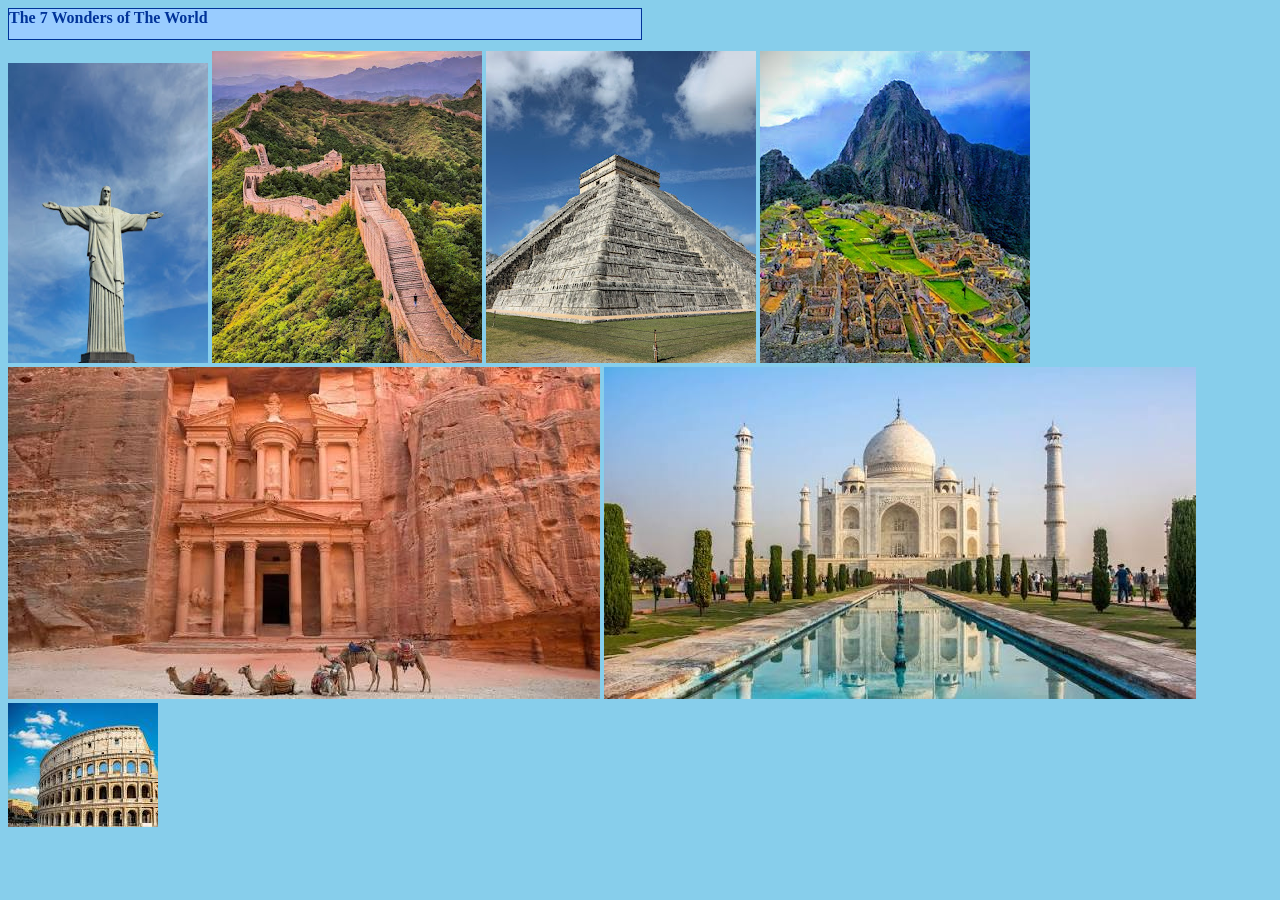
<file: Website/index.html>
<html>
<head>
<title>7 Wonders</title>
</head>

<h1>
   <b>The 7 Wonders of The World</b>
</h1>
<body>
   
<img src = "ChristTheRedeemer.jpg" width = "200" height="300">
<img src = "GreatWallOfChina.jpg">
<img src = "ChichenItza.jpg">
<img src = "Machu Picchu.jpg">
<img src = "Petra.jpg">
<img src = "TahjMahal.jpg">
<img src = "TheCollesseum.jpg">

</body>


<p>

</p>


<link rel = "stylesheet" href = 'Website/css practice.css'
</html>
</file>
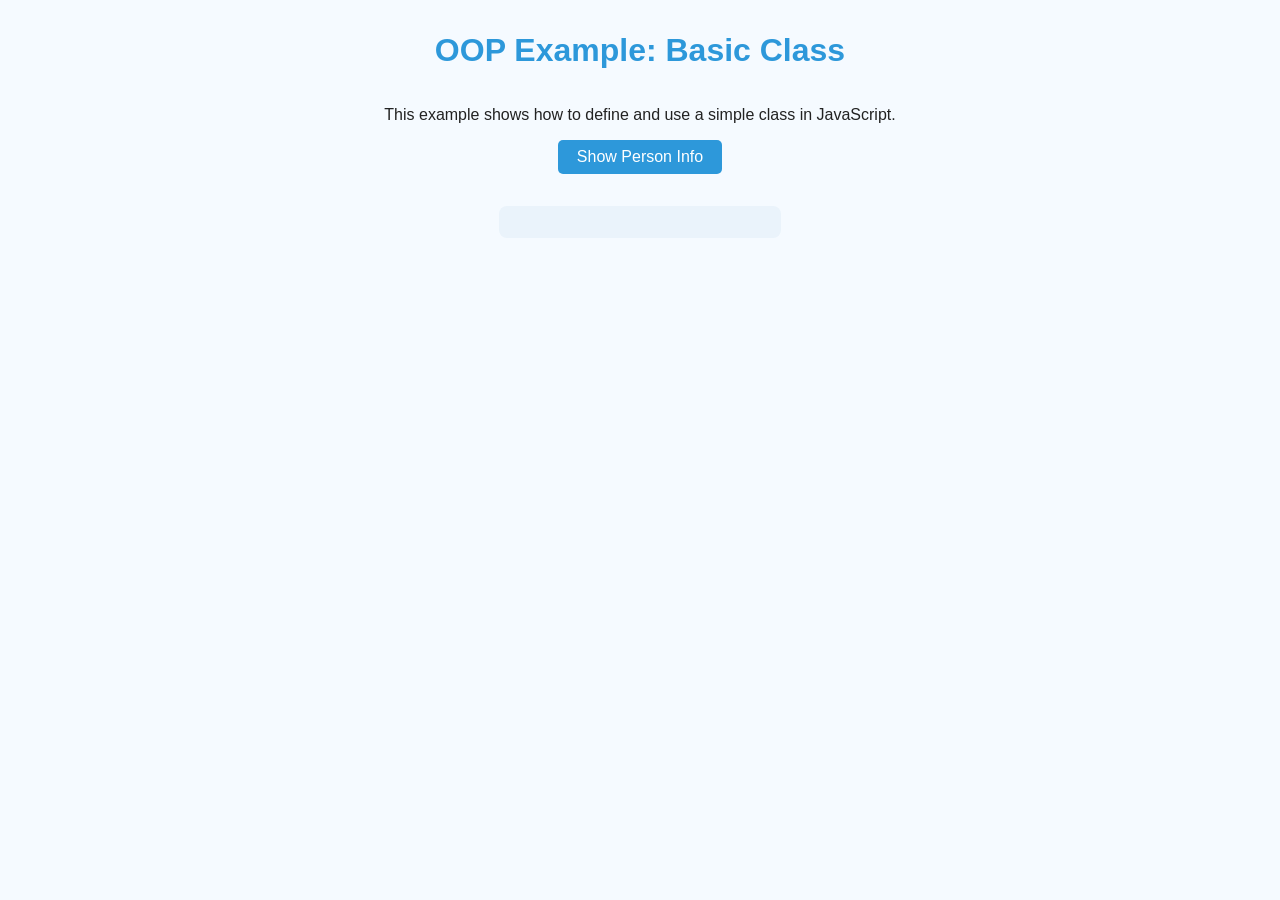
<file: Class Exercises/10 - Object Oriented Programming/Task 1 Example - Basic Class/index.html>
<!DOCTYPE html>
<html lang="en">
<head>
  <meta charset="UTF-8">
  <title>OOP Task 1 Example - Basic Class</title>
  <link rel="stylesheet" href="style.css">
</head>
<body>
  <h1>OOP Example: Basic Class</h1>
  <p>This example shows how to define and use a simple class in JavaScript.</p>
  <button id="btnShow">Show Person Info</button>
  <pre id="output"></pre>
  <script src="script.js"></script>
</body>
</html>
</file>
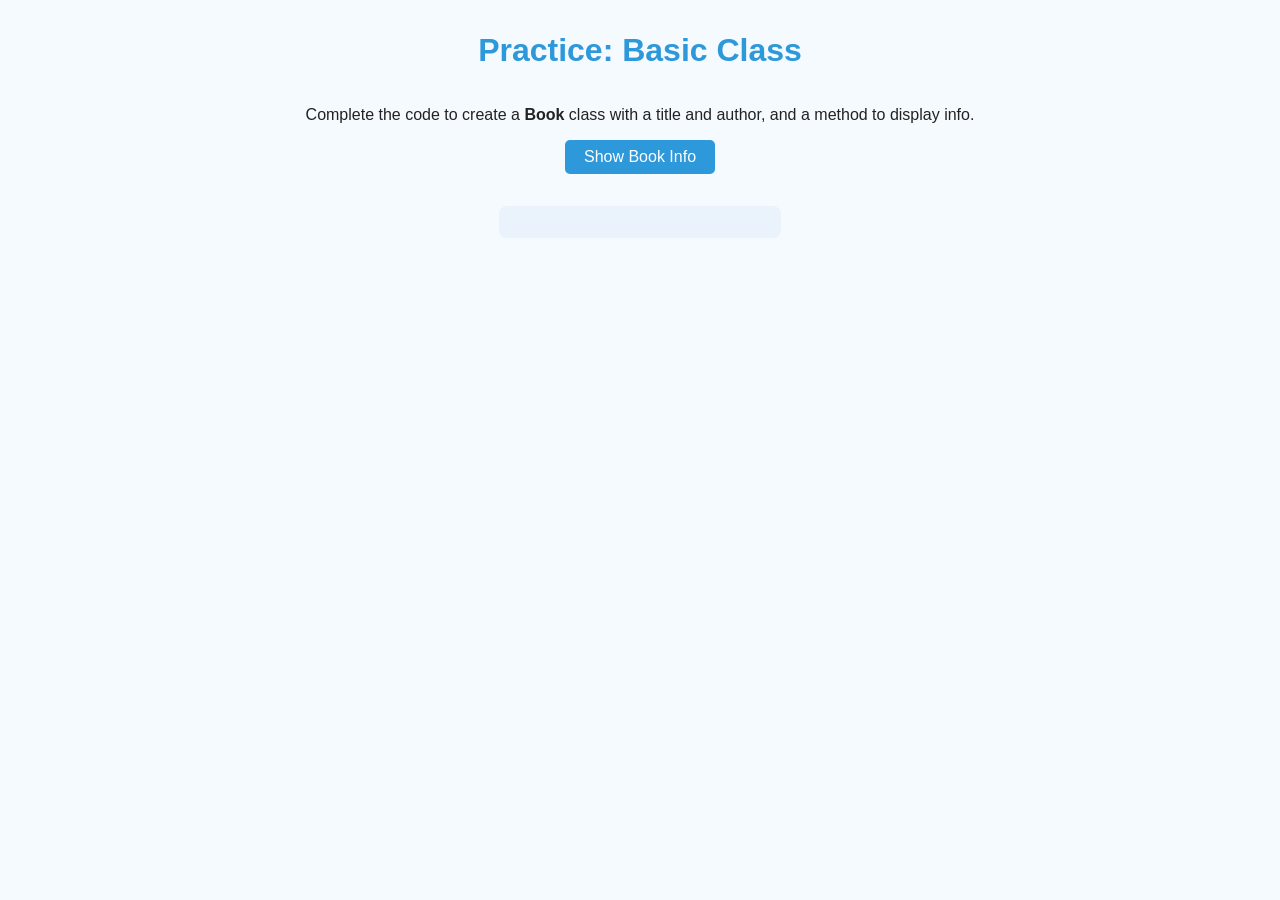
<file: Class Exercises/10 - Object Oriented Programming/Task 1a - Practice Basic Class/index.html>
<!DOCTYPE html>
<html lang="en">
<head>
  <meta charset="UTF-8">
  <title>Practice: Basic Class</title>
  <link rel="stylesheet" href="style.css">
</head>
<body>
  <h1>Practice: Basic Class</h1>
  <p>Complete the code to create a <b>Book</b> class with a title and author, and a method to display info.</p>
  <button id="btnShow">Show Book Info</button>
  <pre id="output"></pre>
  <script src="script.js"></script>
</body>
</html>
</file>
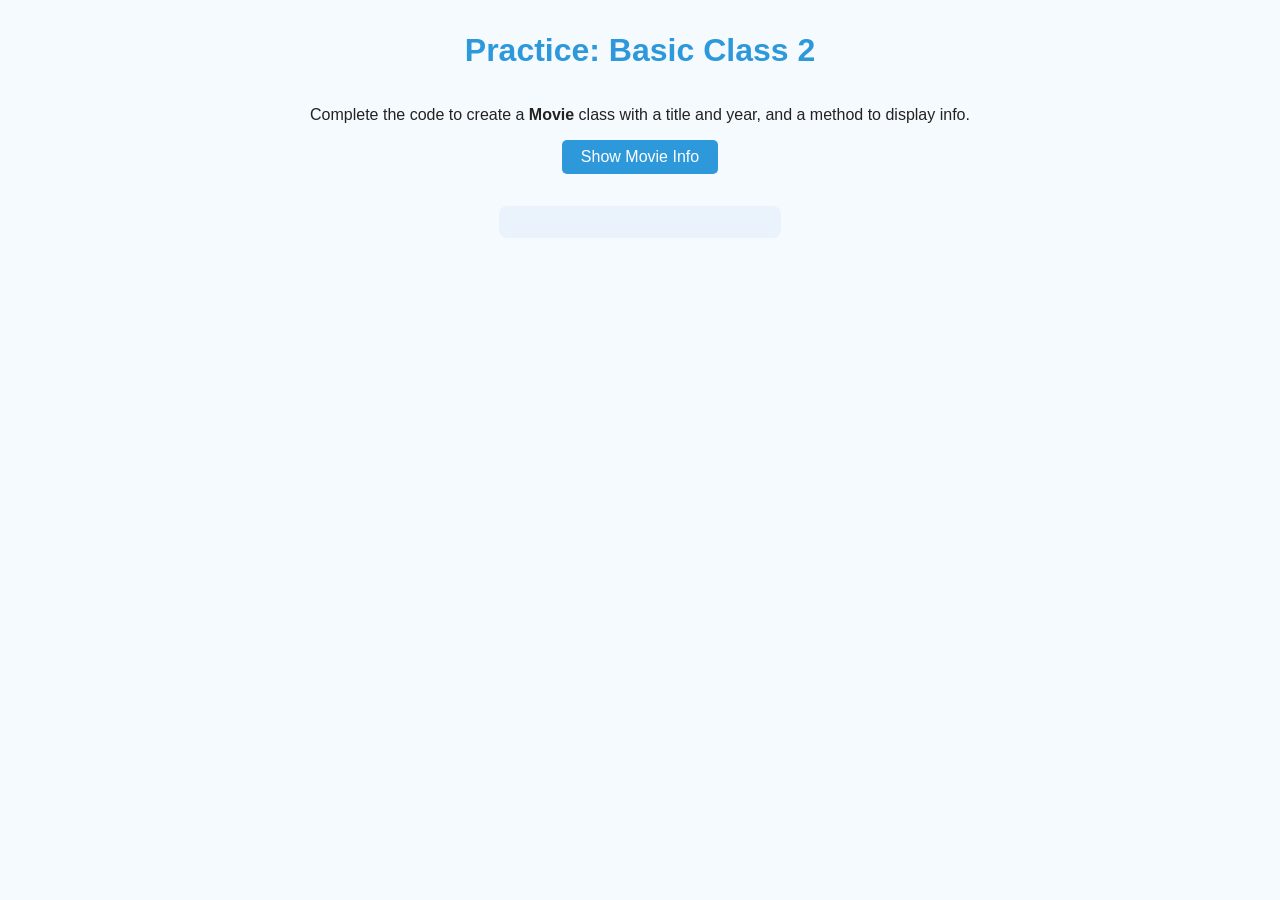
<file: Class Exercises/10 - Object Oriented Programming/Task 1b - Practice Basic Class/index.html>
<!DOCTYPE html>
<html lang="en">
<head>
  <meta charset="UTF-8">
  <title>Practice: Basic Class 2</title>
  <link rel="stylesheet" href="style.css">
</head>
<body>
  <h1>Practice: Basic Class 2</h1>
  <p>Complete the code to create a <b>Movie</b> class with a title and year, and a method to display info.</p>
  <button id="btnShow">Show Movie Info</button>
  <pre id="output"></pre>
  <script src="script.js"></script>
</body>
</html>
</file>
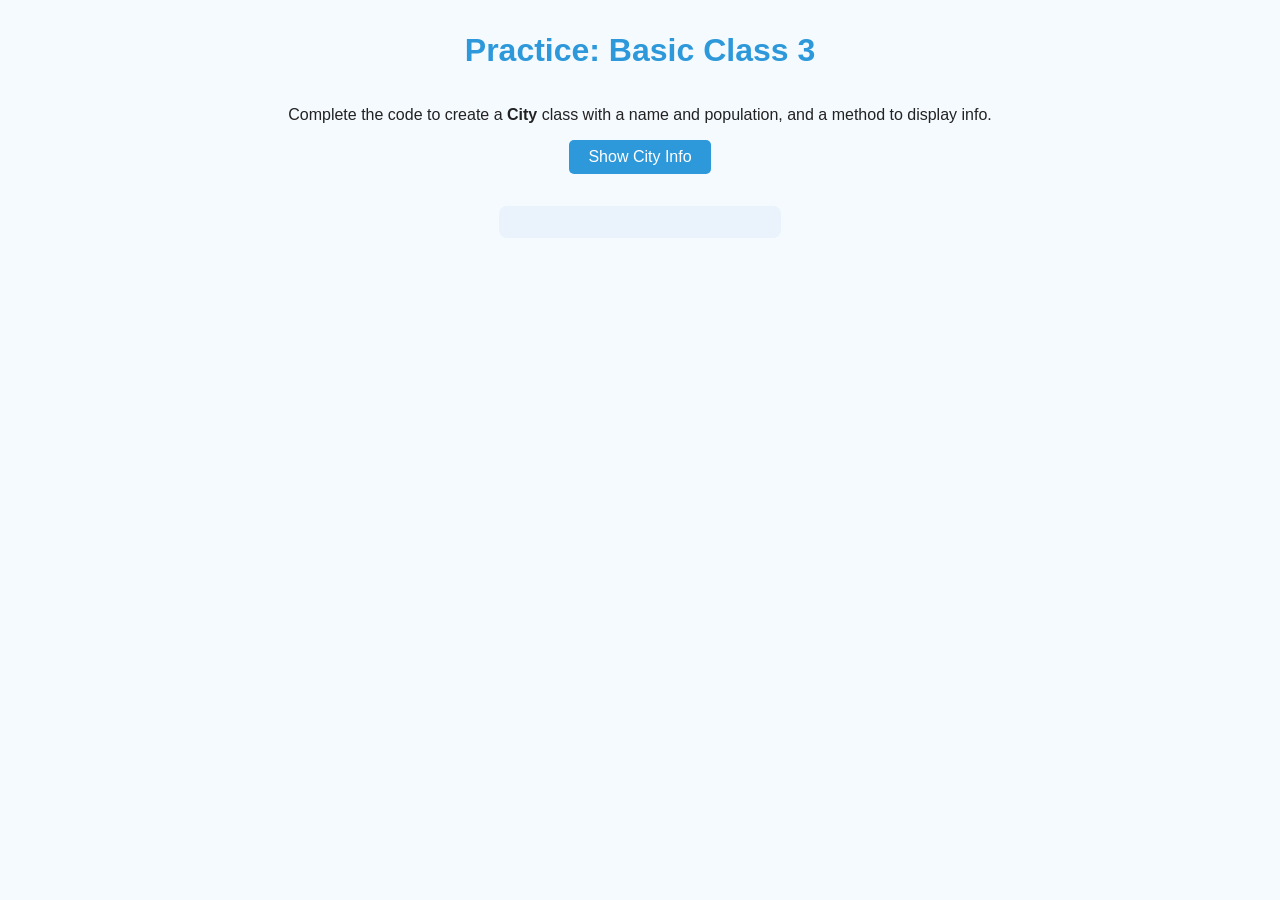
<file: Class Exercises/10 - Object Oriented Programming/Task 1c - Practice Basic Class/index.html>
<!DOCTYPE html>
<html lang="en">
<head>
  <meta charset="UTF-8">
  <title>Practice: Basic Class 3</title>
  <link rel="stylesheet" href="style.css">
</head>
<body>
  <h1>Practice: Basic Class 3</h1>
  <p>Complete the code to create a <b>City</b> class with a name and population, and a method to display info.</p>
  <button id="btnShow">Show City Info</button>
  <pre id="output"></pre>
  <script src="script.js"></script>
</body>
</html>
</file>
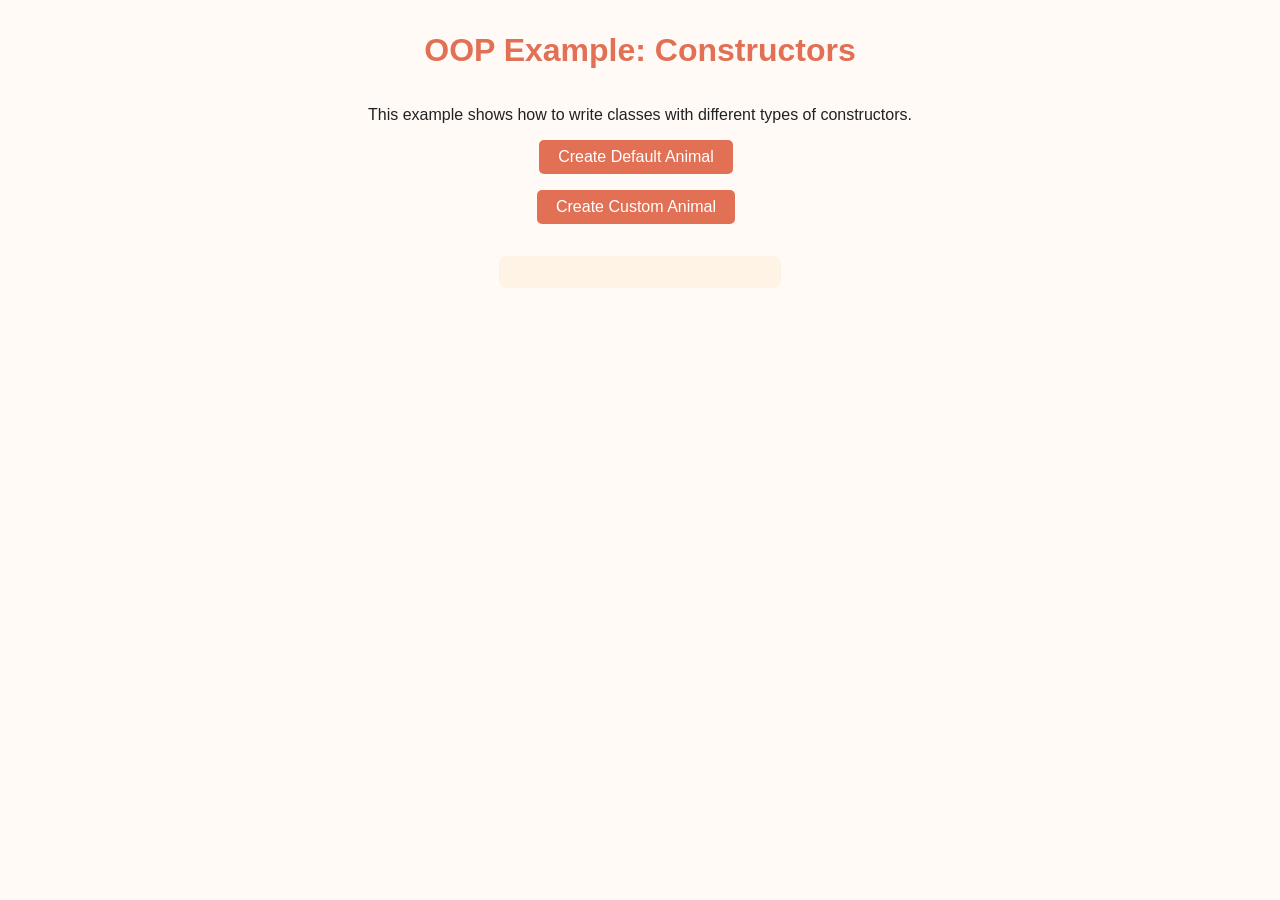
<file: Class Exercises/10 - Object Oriented Programming/Task 2 Example - Constructors/index.html>
<!DOCTYPE html>
<html lang="en">
<head>
  <meta charset="UTF-8">
  <title>OOP Task 2 Example - Constructors</title>
  <link rel="stylesheet" href="style.css">
</head>
<body>
  <h1>OOP Example: Constructors</h1>
  <p>This example shows how to write classes with different types of constructors.</p>
  <button id="btnDefault">Create Default Animal</button>
  <button id="btnWithParams">Create Custom Animal</button>
  <pre id="output"></pre>
  <script src="script.js"></script>
</body>
</html>
</file>
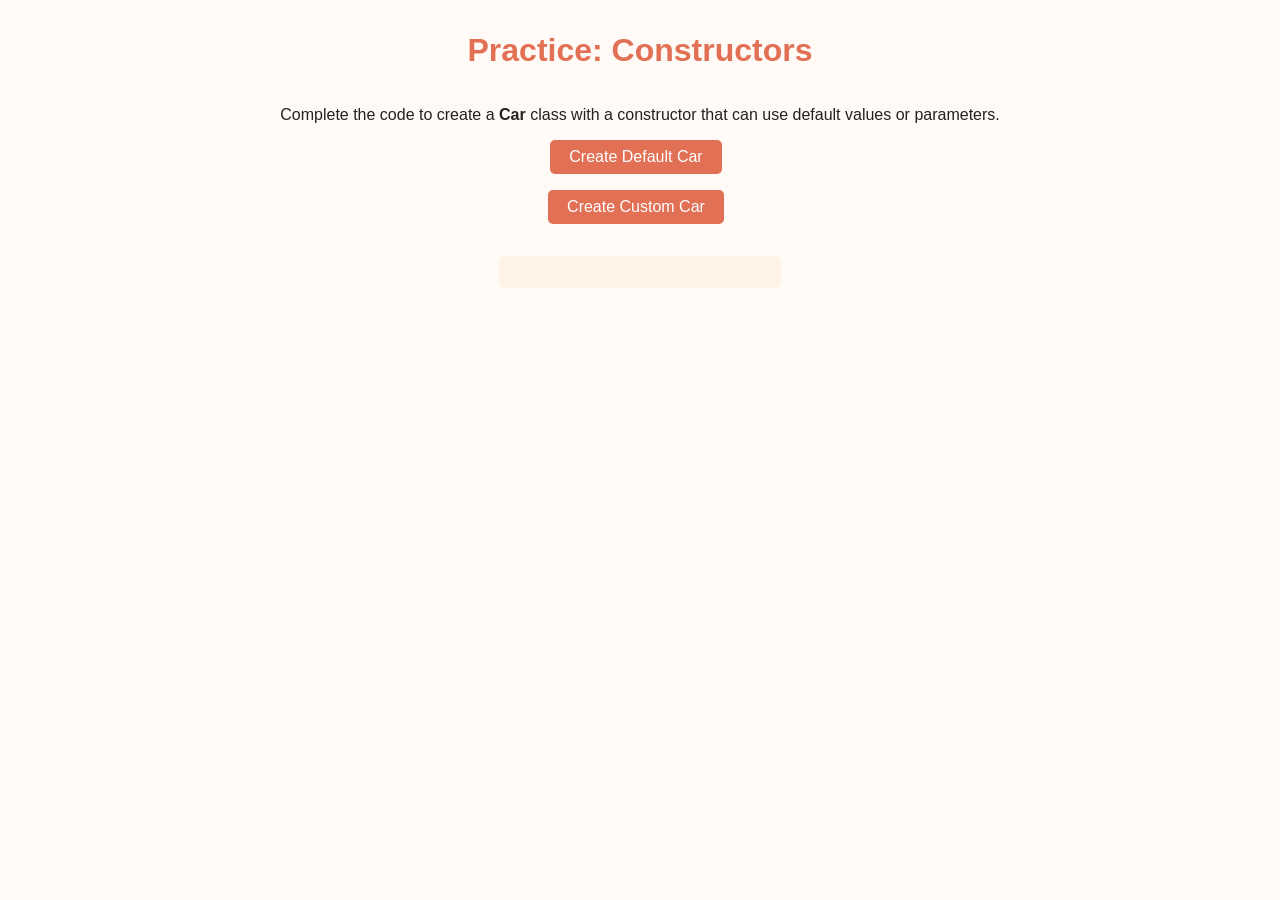
<file: Class Exercises/10 - Object Oriented Programming/Task 2a - Practice Constructors/index.html>
<!DOCTYPE html>
<html lang="en">
<head>
  <meta charset="UTF-8">
  <title>Practice: Constructors</title>
  <link rel="stylesheet" href="style.css">
</head>
<body>
  <h1>Practice: Constructors</h1>
  <p>Complete the code to create a <b>Car</b> class with a constructor that can use default values or parameters.</p>
  <button id="btnDefault">Create Default Car</button>
  <button id="btnCustom">Create Custom Car</button>
  <pre id="output"></pre>
  <script src="script.js"></script>
</body>
</html>
</file>
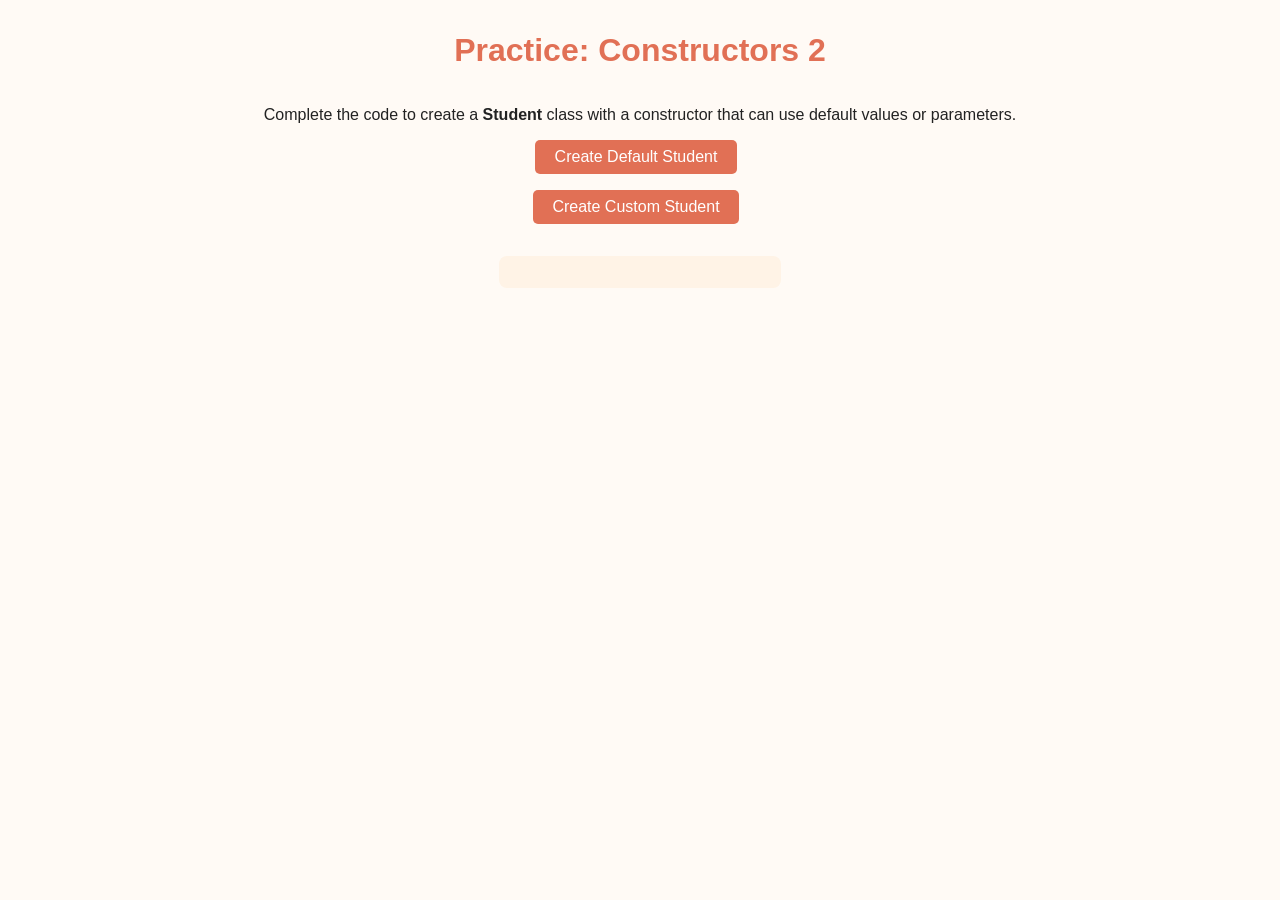
<file: Class Exercises/10 - Object Oriented Programming/Task 2b - Practice Constructors/index.html>
<!DOCTYPE html>
<html lang="en">
<head>
  <meta charset="UTF-8">
  <title>Practice: Constructors 2</title>
  <link rel="stylesheet" href="style.css">
</head>
<body>
  <h1>Practice: Constructors 2</h1>
  <p>Complete the code to create a <b>Student</b> class with a constructor that can use default values or parameters.</p>
  <button id="btnDefault">Create Default Student</button>
  <button id="btnCustom">Create Custom Student</button>
  <pre id="output"></pre>
  <script src="script.js"></script>
</body>
</html>
</file>
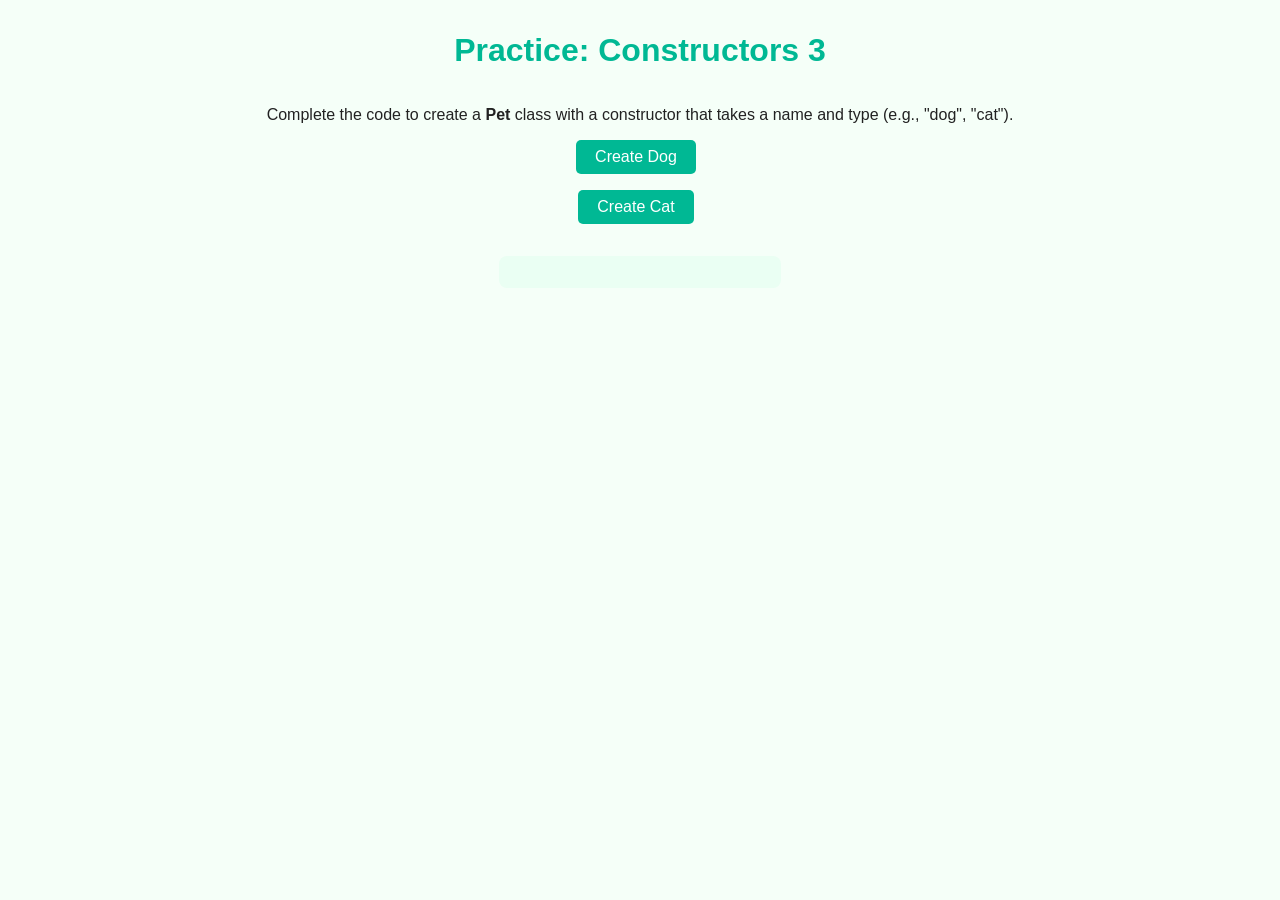
<file: Class Exercises/10 - Object Oriented Programming/Task 2c - Practice Constructors/index.html>
<!DOCTYPE html>
<html lang="en">
<head>
  <meta charset="UTF-8">
  <title>Practice: Constructors 3</title>
  <link rel="stylesheet" href="style.css">
</head>
<body>
  <h1>Practice: Constructors 3</h1>
  <p>Complete the code to create a <b>Pet</b> class with a constructor that takes a name and type (e.g., "dog", "cat").</p>
  <button id="btnDog">Create Dog</button>
  <button id="btnCat">Create Cat</button>
  <pre id="output"></pre>
  <script src="script.js"></script>
</body>
</html>
</file>
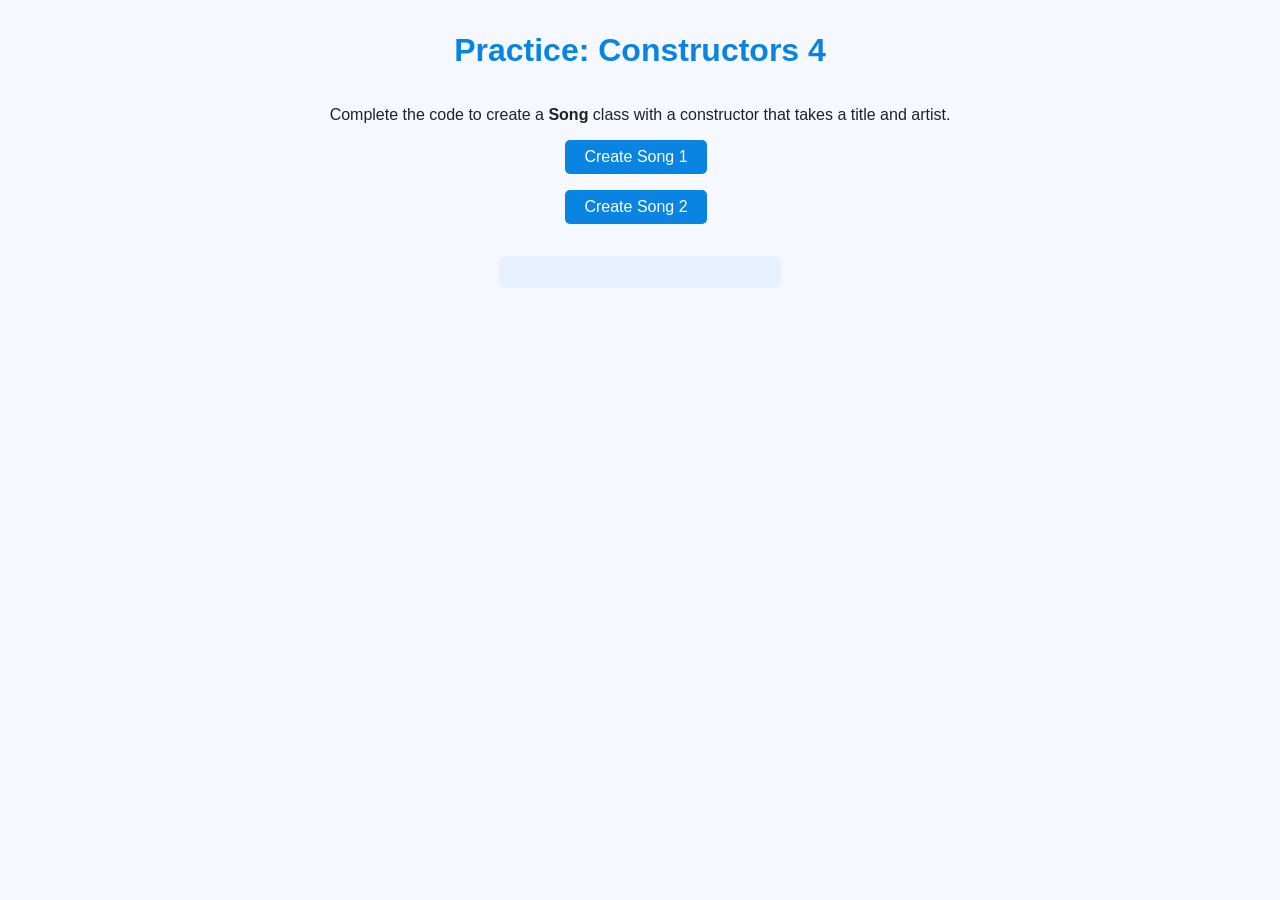
<file: Class Exercises/10 - Object Oriented Programming/Task 2d - Practice Constructors/index.html>
<!DOCTYPE html>
<html lang="en">
<head>
  <meta charset="UTF-8">
  <title>Practice: Constructors 4</title>
  <link rel="stylesheet" href="style.css">
</head>
<body>
  <h1>Practice: Constructors 4</h1>
  <p>Complete the code to create a <b>Song</b> class with a constructor that takes a title and artist.</p>
  <button id="btnSong1">Create Song 1</button>
  <button id="btnSong2">Create Song 2</button>
  <pre id="output"></pre>
  <script src="script.js"></script>
</body>
</html>
</file>
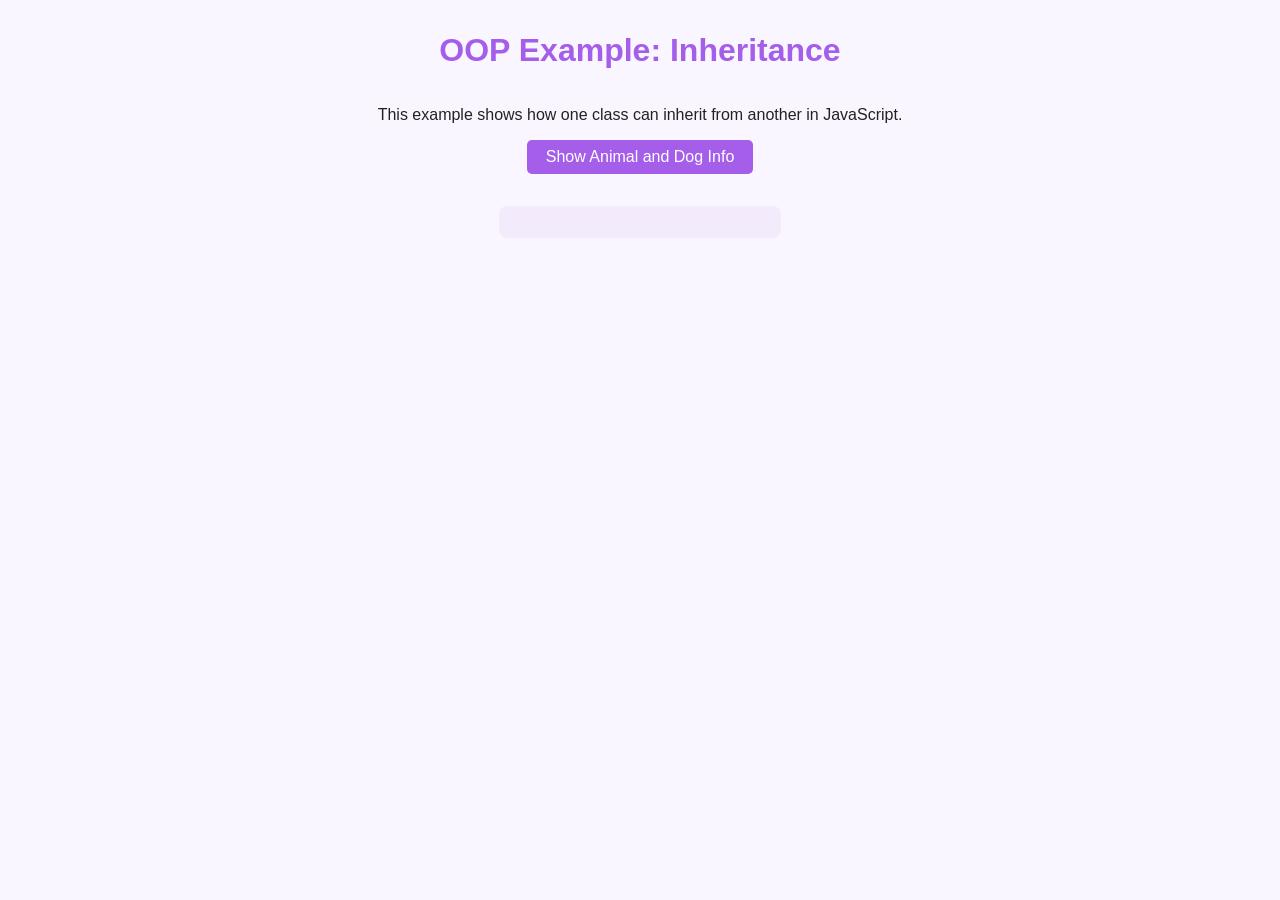
<file: Class Exercises/10 - Object Oriented Programming/Task 3 Example - Inheritance/index.html>
<!DOCTYPE html>
<html lang="en">
<head>
  <meta charset="UTF-8">
  <title>OOP Task 3 Example - Inheritance</title>
  <link rel="stylesheet" href="style.css">
</head>
<body>
  <h1>OOP Example: Inheritance</h1>
  <p>This example shows how one class can inherit from another in JavaScript.</p>
  <button id="btnShow">Show Animal and Dog Info</button>
  <pre id="output"></pre>
  <script src="script.js"></script>
</body>
</html>
</file>
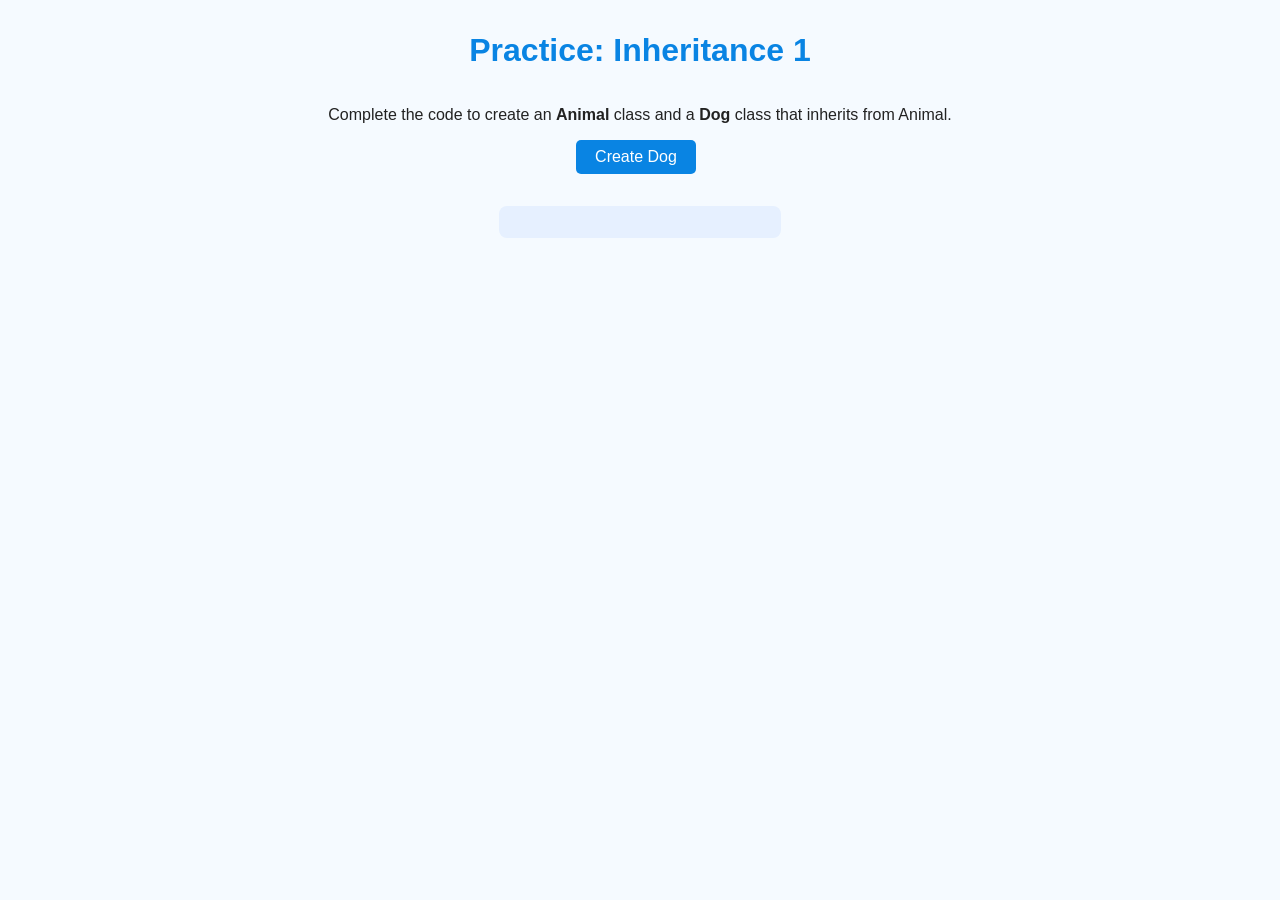
<file: Class Exercises/10 - Object Oriented Programming/Task 3a - Practice Inheritance/index.html>
<!DOCTYPE html>
<html lang="en">
<head>
  <meta charset="UTF-8">
  <title>Practice: Inheritance 1</title>
  <link rel="stylesheet" href="style.css">
</head>
<body>
  <h1>Practice: Inheritance 1</h1>
  <p>Complete the code to create an <b>Animal</b> class and a <b>Dog</b> class that inherits from Animal.</p>
  <button id="btnDog">Create Dog</button>
  <pre id="output"></pre>
  <script src="script.js"></script>
</body>
</html>
</file>
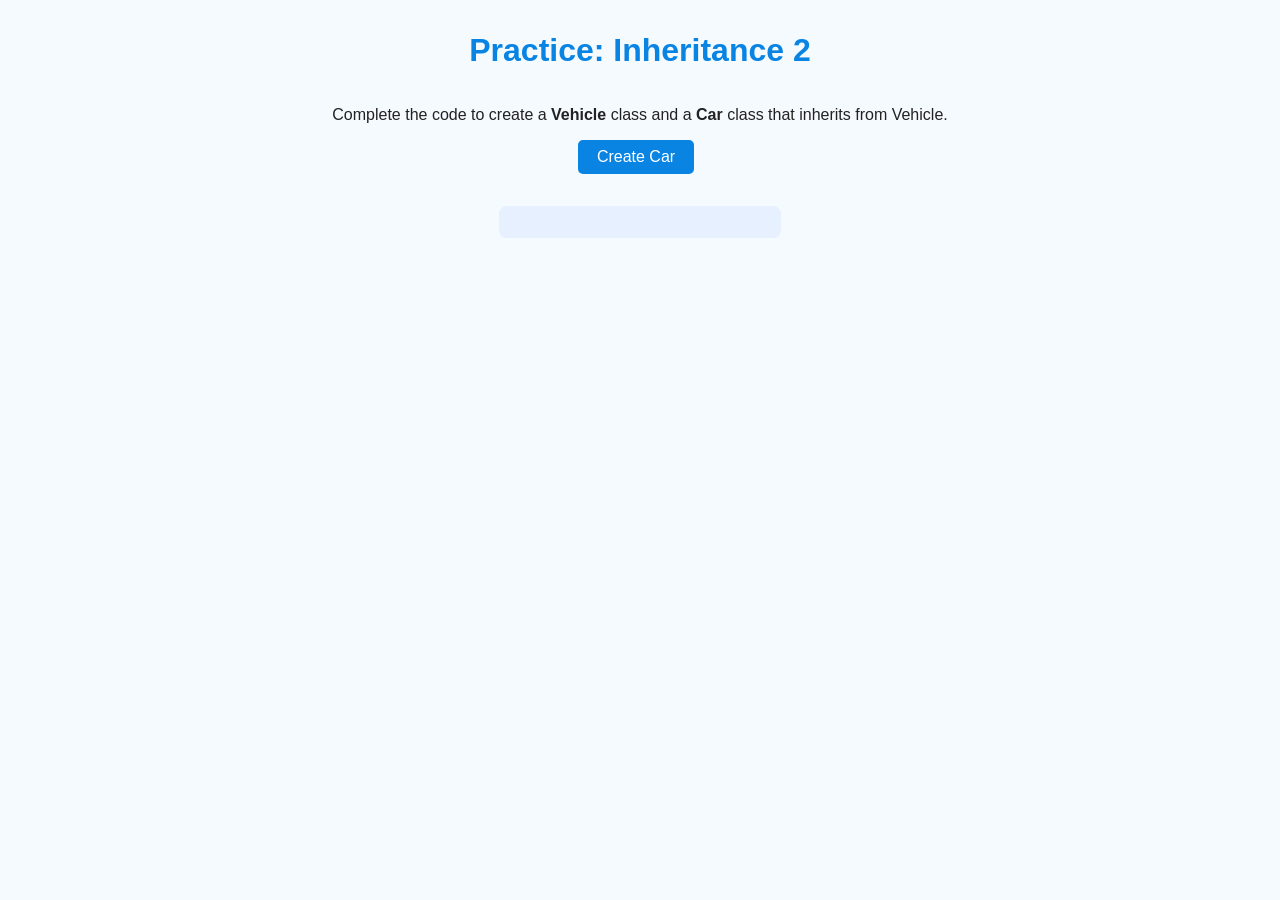
<file: Class Exercises/10 - Object Oriented Programming/Task 3b - Practice Inheritance/index.html>
<!DOCTYPE html>
<html lang="en">
<head>
  <meta charset="UTF-8">
  <title>Practice: Inheritance 2</title>
  <link rel="stylesheet" href="style.css">
</head>
<body>
  <h1>Practice: Inheritance 2</h1>
  <p>Complete the code to create a <b>Vehicle</b> class and a <b>Car</b> class that inherits from Vehicle.</p>
  <button id="btnCar">Create Car</button>
  <pre id="output"></pre>
  <script src="script.js"></script>
</body>
</html>
</file>
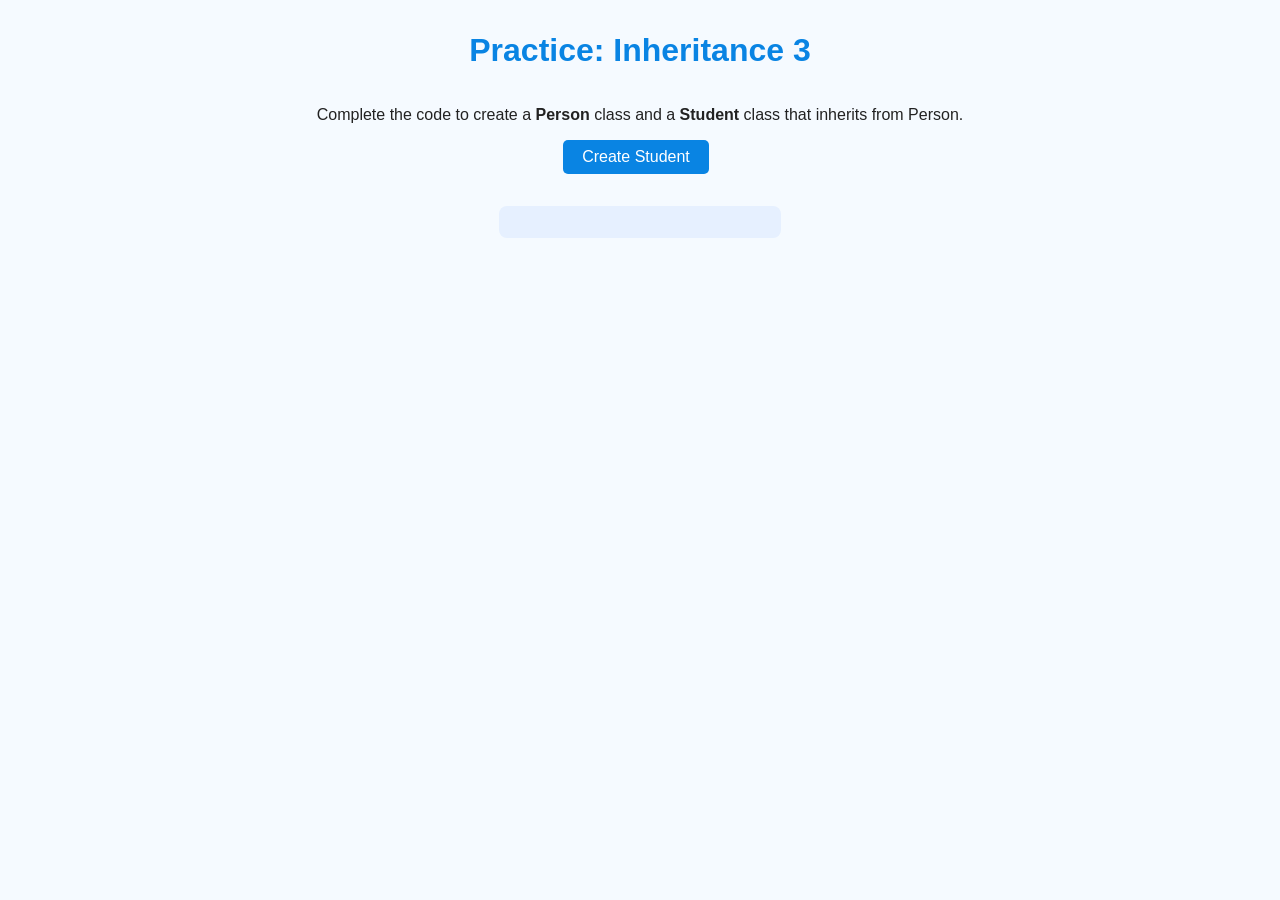
<file: Class Exercises/10 - Object Oriented Programming/Task 3c - Practice Inheritance/index.html>
<!DOCTYPE html>
<html lang="en">
<head>
  <meta charset="UTF-8">
  <title>Practice: Inheritance 3</title>
  <link rel="stylesheet" href="style.css">
</head>
<body>
  <h1>Practice: Inheritance 3</h1>
  <p>Complete the code to create a <b>Person</b> class and a <b>Student</b> class that inherits from Person.</p>
  <button id="btnStudent">Create Student</button>
  <pre id="output"></pre>
  <script src="script.js"></script>
</body>
</html>
</file>
<file: Website/Website/css practice.css>
h1 {

font-family: Verdana;

font-size: medium;

color: #039;

background-color: #99CCFF;

border-width: 1px;

border-style: solid;

border-color: #039;

width: 50%;

height: 30px;
}

body {
    background-color: skyblue;
}
</file>
<file: Class Exercises/10 - Object Oriented Programming/Task 1 Example - Basic Class/style.css>
body {
  font-family: 'Segoe UI', sans-serif;
  background: #f5faff;
  color: #222;
  margin: 0;
  padding: 0;
  display: flex;
  flex-direction: column;
  align-items: center;
  min-height: 100vh;
}
h1 {
  color: #2d98da;
  margin-top: 2rem;
}
button {
  background: #2d98da;
  color: #fff;
  border: none;
  border-radius: 5px;
  padding: 0.5rem 1.2rem;
  font-size: 1rem;
  cursor: pointer;
  margin-bottom: 1rem;
  transition: background 0.2s;
}
button:hover {
  background: #2267a6;
}
pre {
  background: #eaf3fb;
  padding: 1rem;
  border-radius: 8px;
  min-width: 250px;
  font-size: 1.1rem;
  margin-top: 1rem;
}
</file>
<file: Class Exercises/10 - Object Oriented Programming/Task 1a - Practice Basic Class/style.css>
body {
  font-family: 'Segoe UI', sans-serif;
  background: #f5faff;
  color: #222;
  margin: 0;
  padding: 0;
  display: flex;
  flex-direction: column;
  align-items: center;
  min-height: 100vh;
}
h1 {
  color: #2d98da;
  margin-top: 2rem;
}
button {
  background: #2d98da;
  color: #fff;
  border: none;
  border-radius: 5px;
  padding: 0.5rem 1.2rem;
  font-size: 1rem;
  cursor: pointer;
  margin-bottom: 1rem;
  transition: background 0.2s;
}
button:hover {
  background: #2267a6;
}
pre {
  background: #eaf3fb;
  padding: 1rem;
  border-radius: 8px;
  min-width: 250px;
  font-size: 1.1rem;
  margin-top: 1rem;
}
</file>
<file: Class Exercises/10 - Object Oriented Programming/Task 1b - Practice Basic Class/style.css>
body {
  font-family: 'Segoe UI', sans-serif;
  background: #f5faff;
  color: #222;
  margin: 0;
  padding: 0;
  display: flex;
  flex-direction: column;
  align-items: center;
  min-height: 100vh;
}
h1 {
  color: #2d98da;
  margin-top: 2rem;
}
button {
  background: #2d98da;
  color: #fff;
  border: none;
  border-radius: 5px;
  padding: 0.5rem 1.2rem;
  font-size: 1rem;
  cursor: pointer;
  margin-bottom: 1rem;
  transition: background 0.2s;
}
button:hover {
  background: #2267a6;
}
pre {
  background: #eaf3fb;
  padding: 1rem;
  border-radius: 8px;
  min-width: 250px;
  font-size: 1.1rem;
  margin-top: 1rem;
}
</file>
<file: Class Exercises/10 - Object Oriented Programming/Task 1c - Practice Basic Class/style.css>
body {
  font-family: 'Segoe UI', sans-serif;
  background: #f5faff;
  color: #222;
  margin: 0;
  padding: 0;
  display: flex;
  flex-direction: column;
  align-items: center;
  min-height: 100vh;
}
h1 {
  color: #2d98da;
  margin-top: 2rem;
}
button {
  background: #2d98da;
  color: #fff;
  border: none;
  border-radius: 5px;
  padding: 0.5rem 1.2rem;
  font-size: 1rem;
  cursor: pointer;
  margin-bottom: 1rem;
  transition: background 0.2s;
}
button:hover {
  background: #2267a6;
}
pre {
  background: #eaf3fb;
  padding: 1rem;
  border-radius: 8px;
  min-width: 250px;
  font-size: 1.1rem;
  margin-top: 1rem;
}
</file>
<file: Class Exercises/10 - Object Oriented Programming/Task 2 Example - Constructors/style.css>
body {
  font-family: 'Segoe UI', sans-serif;
  background: #fffaf5;
  color: #222;
  margin: 0;
  padding: 0;
  display: flex;
  flex-direction: column;
  align-items: center;
  min-height: 100vh;
}
h1 {
  color: #e17055;
  margin-top: 2rem;
}
button {
  background: #e17055;
  color: #fff;
  border: none;
  border-radius: 5px;
  padding: 0.5rem 1.2rem;
  font-size: 1rem;
  cursor: pointer;
  margin-bottom: 1rem;
  margin-right: 0.5rem;
  transition: background 0.2s;
}
button:hover {
  background: #b24d2b;
}
pre {
  background: #fff3e6;
  padding: 1rem;
  border-radius: 8px;
  min-width: 250px;
  font-size: 1.1rem;
  margin-top: 1rem;
}
</file>
<file: Class Exercises/10 - Object Oriented Programming/Task 2a - Practice Constructors/style.css>
body {
  font-family: 'Segoe UI', sans-serif;
  background: #fffaf5;
  color: #222;
  margin: 0;
  padding: 0;
  display: flex;
  flex-direction: column;
  align-items: center;
  min-height: 100vh;
}
h1 {
  color: #e17055;
  margin-top: 2rem;
}
button {
  background: #e17055;
  color: #fff;
  border: none;
  border-radius: 5px;
  padding: 0.5rem 1.2rem;
  font-size: 1rem;
  cursor: pointer;
  margin-bottom: 1rem;
  margin-right: 0.5rem;
  transition: background 0.2s;
}
button:hover {
  background: #b24d2b;
}
pre {
  background: #fff3e6;
  padding: 1rem;
  border-radius: 8px;
  min-width: 250px;
  font-size: 1.1rem;
  margin-top: 1rem;
}
</file>
<file: Class Exercises/10 - Object Oriented Programming/Task 2b - Practice Constructors/style.css>
body {
  font-family: 'Segoe UI', sans-serif;
  background: #fffaf5;
  color: #222;
  margin: 0;
  padding: 0;
  display: flex;
  flex-direction: column;
  align-items: center;
  min-height: 100vh;
}
h1 {
  color: #e17055;
  margin-top: 2rem;
}
button {
  background: #e17055;
  color: #fff;
  border: none;
  border-radius: 5px;
  padding: 0.5rem 1.2rem;
  font-size: 1rem;
  cursor: pointer;
  margin-bottom: 1rem;
  margin-right: 0.5rem;
  transition: background 0.2s;
}
button:hover {
  background: #b24d2b;
}
pre {
  background: #fff3e6;
  padding: 1rem;
  border-radius: 8px;
  min-width: 250px;
  font-size: 1.1rem;
  margin-top: 1rem;
}
</file>
<file: Class Exercises/10 - Object Oriented Programming/Task 2c - Practice Constructors/style.css>
body {
  font-family: 'Segoe UI', sans-serif;
  background: #f5fff8;
  color: #222;
  margin: 0;
  padding: 0;
  display: flex;
  flex-direction: column;
  align-items: center;
  min-height: 100vh;
}
h1 {
  color: #00b894;
  margin-top: 2rem;
}
button {
  background: #00b894;
  color: #fff;
  border: none;
  border-radius: 5px;
  padding: 0.5rem 1.2rem;
  font-size: 1rem;
  cursor: pointer;
  margin-bottom: 1rem;
  margin-right: 0.5rem;
  transition: background 0.2s;
}
button:hover {
  background: #008c6e;
}
pre {
  background: #eafff3;
  padding: 1rem;
  border-radius: 8px;
  min-width: 250px;
  font-size: 1.1rem;
  margin-top: 1rem;
}
</file>
<file: Class Exercises/10 - Object Oriented Programming/Task 2d - Practice Constructors/style.css>
body {
  font-family: 'Segoe UI', sans-serif;
  background: #f5f8ff;
  color: #222;
  margin: 0;
  padding: 0;
  display: flex;
  flex-direction: column;
  align-items: center;
  min-height: 100vh;
}
h1 {
  color: #0984e3;
  margin-top: 2rem;
}
button {
  background: #0984e3;
  color: #fff;
  border: none;
  border-radius: 5px;
  padding: 0.5rem 1.2rem;
  font-size: 1rem;
  cursor: pointer;
  margin-bottom: 1rem;
  margin-right: 0.5rem;
  transition: background 0.2s;
}
button:hover {
  background: #0652a3;
}
pre {
  background: #e6f0ff;
  padding: 1rem;
  border-radius: 8px;
  min-width: 250px;
  font-size: 1.1rem;
  margin-top: 1rem;
}
</file>
<file: Class Exercises/10 - Object Oriented Programming/Task 3 Example - Inheritance/style.css>
body {
  font-family: 'Segoe UI', sans-serif;
  background: #f9f6ff;
  color: #222;
  margin: 0;
  padding: 0;
  display: flex;
  flex-direction: column;
  align-items: center;
  min-height: 100vh;
}
h1 {
  color: #a55eea;
  margin-top: 2rem;
}
button {
  background: #a55eea;
  color: #fff;
  border: none;
  border-radius: 5px;
  padding: 0.5rem 1.2rem;
  font-size: 1rem;
  cursor: pointer;
  margin-bottom: 1rem;
  transition: background 0.2s;
}
button:hover {
  background: #6c3483;
}
pre {
  background: #f3eafc;
  padding: 1rem;
  border-radius: 8px;
  min-width: 250px;
  font-size: 1.1rem;
  margin-top: 1rem;
}
</file>
<file: Class Exercises/10 - Object Oriented Programming/Task 3a - Practice Inheritance/style.css>
body {
  font-family: 'Segoe UI', sans-serif;
  background: #f5faff;
  color: #222;
  margin: 0;
  padding: 0;
  display: flex;
  flex-direction: column;
  align-items: center;
  min-height: 100vh;
}
h1 {
  color: #0984e3;
  margin-top: 2rem;
}
button {
  background: #0984e3;
  color: #fff;
  border: none;
  border-radius: 5px;
  padding: 0.5rem 1.2rem;
  font-size: 1rem;
  cursor: pointer;
  margin-bottom: 1rem;
  margin-right: 0.5rem;
  transition: background 0.2s;
}
button:hover {
  background: #0652a3;
}
pre {
  background: #e6f0ff;
  padding: 1rem;
  border-radius: 8px;
  min-width: 250px;
  font-size: 1.1rem;
  margin-top: 1rem;
}
</file>
<file: Class Exercises/10 - Object Oriented Programming/Task 3b - Practice Inheritance/style.css>
body {
  font-family: 'Segoe UI', sans-serif;
  background: #f5faff;
  color: #222;
  margin: 0;
  padding: 0;
  display: flex;
  flex-direction: column;
  align-items: center;
  min-height: 100vh;
}
h1 {
  color: #0984e3;
  margin-top: 2rem;
}
button {
  background: #0984e3;
  color: #fff;
  border: none;
  border-radius: 5px;
  padding: 0.5rem 1.2rem;
  font-size: 1rem;
  cursor: pointer;
  margin-bottom: 1rem;
  margin-right: 0.5rem;
  transition: background 0.2s;
}
button:hover {
  background: #0652a3;
}
pre {
  background: #e6f0ff;
  padding: 1rem;
  border-radius: 8px;
  min-width: 250px;
  font-size: 1.1rem;
  margin-top: 1rem;
}
</file>
<file: Class Exercises/10 - Object Oriented Programming/Task 3c - Practice Inheritance/style.css>
body {
  font-family: 'Segoe UI', sans-serif;
  background: #f5faff;
  color: #222;
  margin: 0;
  padding: 0;
  display: flex;
  flex-direction: column;
  align-items: center;
  min-height: 100vh;
}
h1 {
  color: #0984e3;
  margin-top: 2rem;
}
button {
  background: #0984e3;
  color: #fff;
  border: none;
  border-radius: 5px;
  padding: 0.5rem 1.2rem;
  font-size: 1rem;
  cursor: pointer;
  margin-bottom: 1rem;
  margin-right: 0.5rem;
  transition: background 0.2s;
}
button:hover {
  background: #0652a3;
}
pre {
  background: #e6f0ff;
  padding: 1rem;
  border-radius: 8px;
  min-width: 250px;
  font-size: 1.1rem;
  margin-top: 1rem;
}
</file>
